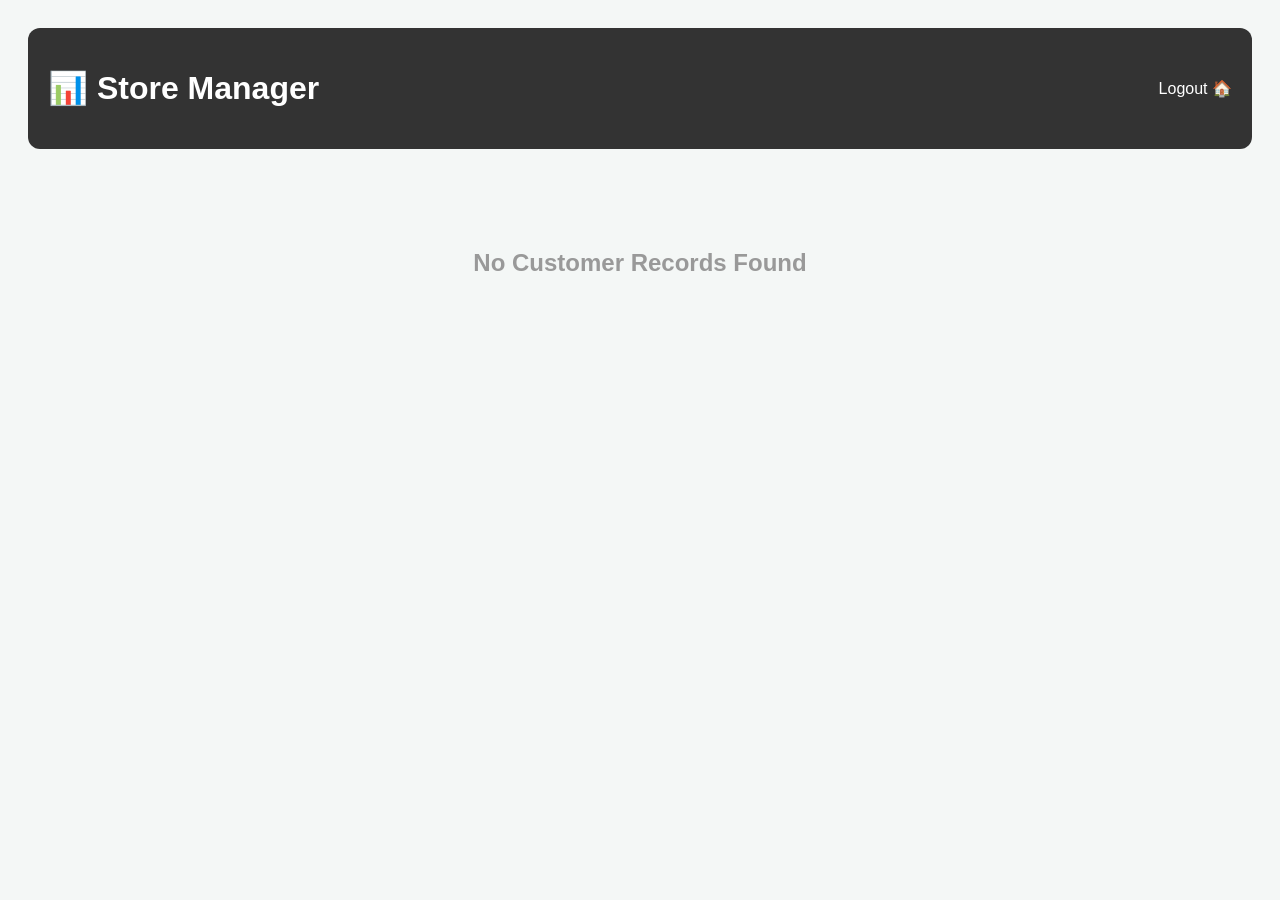
<file: admin.html>
<!DOCTYPE html>
<html lang="en">
<head>
<meta charset="UTF-8">
<title>Admin Dashboard</title>
<style>
  body { font-family: Arial; background: #f4f7f6; padding: 20px; }
  .header { background: #333; color: white; padding: 20px; border-radius: 12px; display: flex; justify-content: space-between; align-items: center; }
  .order-card { background: white; margin-top: 15px; padding: 20px; border-radius: 12px; border-left: 6px solid #ff6f61; box-shadow: 0 4px 10px rgba(0,0,0,0.05); }
  .status-badge { padding: 4px 10px; border-radius: 20px; font-size: 0.8rem; font-weight: bold; }
  .btn-status { border: none; padding: 5px 10px; border-radius: 5px; cursor: pointer; font-size: 0.8rem; color: white; margin-right: 5px; }
</style>
</head>
<body>

<div class="header">
  <h1>📊 Store Manager</h1>
  <a href="index.html" style="color:white; text-decoration:none;">Logout 🏠</a>
</div>

<div id="display"></div>

<script>
  function load() {
    const box = document.getElementById("display");
    let orders = JSON.parse(localStorage.getItem("allOrders")) || [];
    
    if (orders.length === 0) {
      box.innerHTML = "<h2 style='text-align:center; margin-top:100px; color:#999;'>No Customer Records Found</h2>";
      return;
    }

    box.innerHTML = "";
    orders.reverse().forEach(o => {
      box.innerHTML += `
        <div class="order-card">
          <div style="display:flex; justify-content:space-between;">
            <strong>ID: ${o.id}</strong>
            <span>${o.date} | ${o.time}</span>
          </div>
          <div style="background:#f9f9f9; padding:10px; border-radius:8px; margin:10px 0;">
            <p>👤 <b>Customer:</b> ${o.customer}</p>
            <p>📞 <b>Phone:</b> ${o.mobile}</p>
            <p>📦 <b>Status:</b> <span class="status-badge" style="background:#eee; color:#333;">${o.status || 'Pending'}</span></p>
          </div>
          <div style="display:flex; justify-content:space-between; align-items:center;">
            <span>Total: <b>₹${o.total}</b></span>
            <div>
              <button class="btn-status" style="background:orange;" onclick="updateStatus('${o.id}', 'Shipped')">Ship</button>
              <button class="btn-status" style="background:green;" onclick="updateStatus('${o.id}', 'Delivered')">Deliver</button>
            </div>
          </div>
        </div>`;
    });
  }

  function updateStatus(id, stat) {
    let orders = JSON.parse(localStorage.getItem("allOrders")) || [];
    let order = orders.find(o => o.id === id);
    if(order) {
      order.status = stat;
      localStorage.setItem("allOrders", JSON.stringify(orders));
      load();
      alert(`Order ${id} is now ${stat}`);
    }
  }

  window.onload = load;
</script>
</body>
</html>
</file>
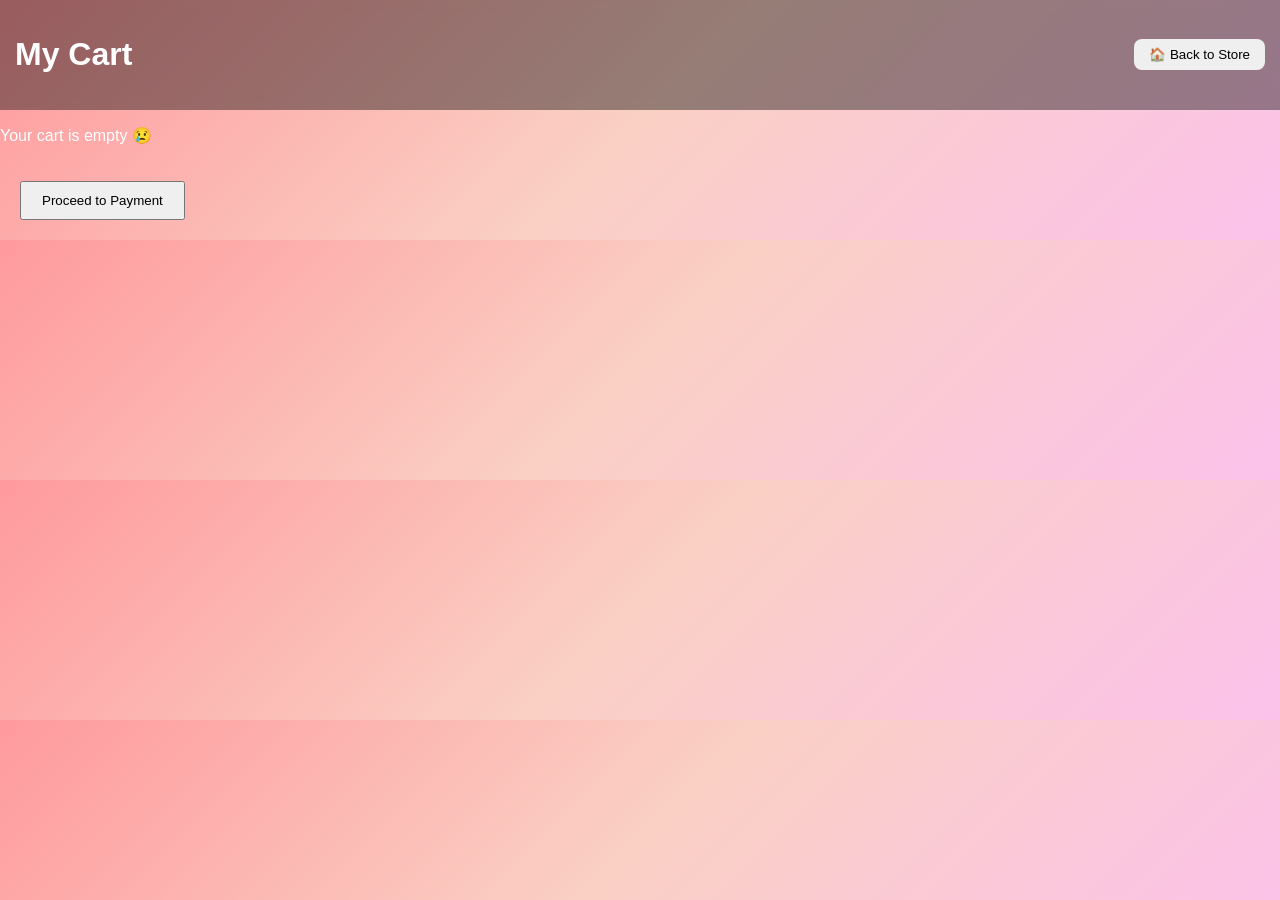
<file: Cart.html>
<!DOCTYPE html>
<html lang="en">
<head>
<meta charset="UTF-8">
<title>🛒 Cart</title>
<link rel="stylesheet" href="style.css">
</head>
<body>
<header>
  <h1>My Cart</h1>
  <a href="index.html"><button>🏠 Back to Store</button></a>
</header>

<section id="cartItems"></section>
<a href="payment.html"><button style="margin:20px;padding:10px 20px;">Proceed to Payment</button></a>

<script>
let cart = JSON.parse(localStorage.getItem("cart")) || [];
const container = document.getElementById("cartItems");

if(cart.length === 0){
    container.innerHTML = "<p>Your cart is empty 😢</p>";
}else{
    cart.forEach(item => {
        const div = document.createElement("div");
        div.classList.add("cart-item");
        div.innerHTML = `<h3>${item.name} x ${item.qty}</h3><p>₹${item.price*item.qty}</p>`;
        container.appendChild(div);
    });
}
</script>
</body>
</html>
</file>
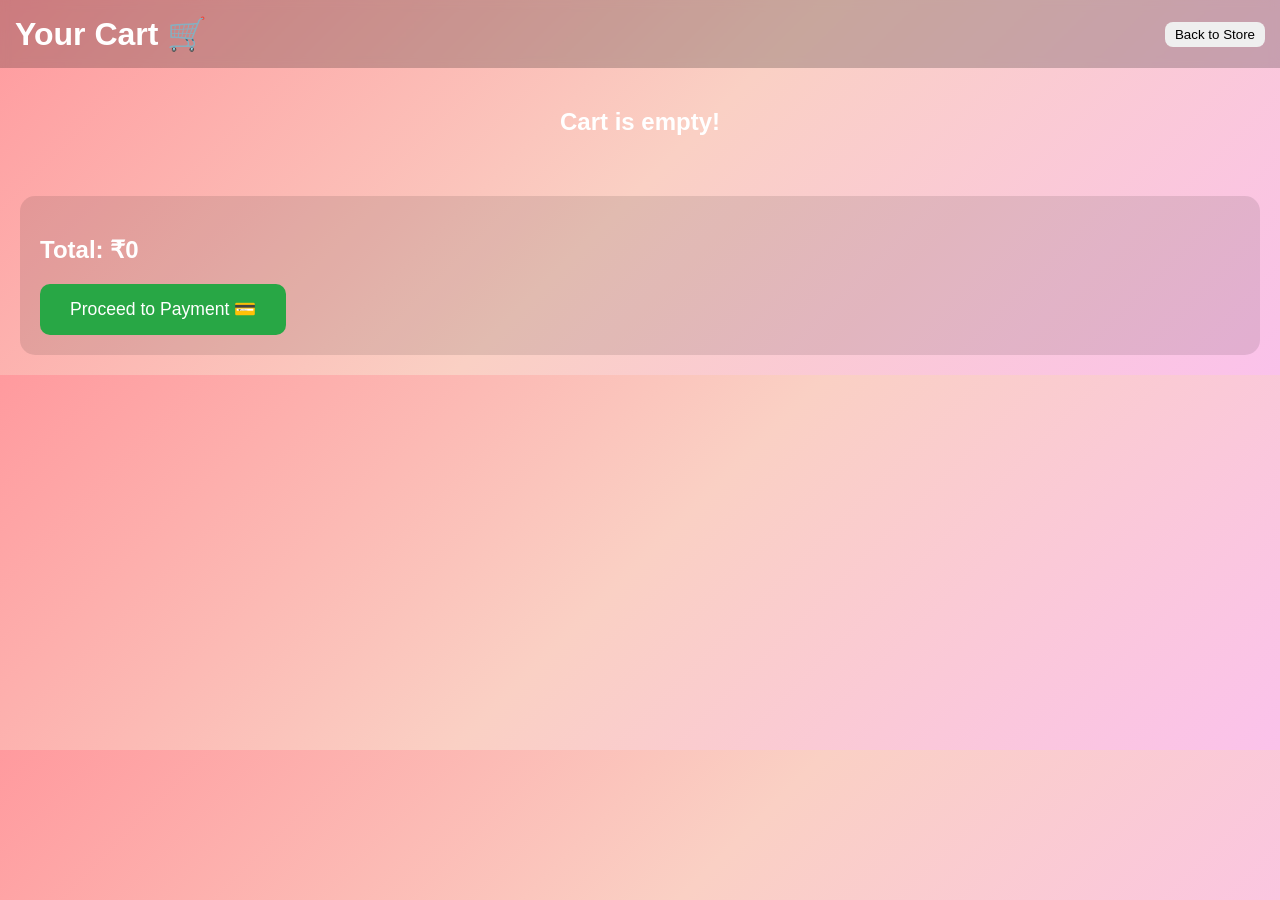
<file: cart.html>
<!DOCTYPE html>
<html lang="en">
<head>
<meta charset="UTF-8">
<title>Cart</title>
<link rel="stylesheet" href="style.css">
</head>
<body>
<header style="display:flex; justify-content: space-between; padding:15px; background:rgba(0,0,0,0.2);">
  <h1 style="margin:0;">Your Cart 🛒</h1>
  <a href="index.html"><button style="padding:5px 10px; cursor:pointer;">Back to Store</button></a>
</header>

<div id="cartItems" style="display: flex; flex-wrap: wrap; justify-content: center; padding: 20px;"></div>

<div style="background:rgba(0,0,0,0.1); padding:20px; border-radius:15px; margin:20px;">
  <h2 id="totalPrice">Total: ₹0</h2>
  <button onclick="goToPayment()" style="padding:15px 30px; background:#28a745; color:white; border:none; border-radius:10px; cursor:pointer; font-size:1.1rem;">Proceed to Payment 💳</button>
</div>

<script>
let cart = JSON.parse(localStorage.getItem("cart")) || [];

function showCart(){
  const container = document.getElementById("cartItems");
  container.innerHTML = "";
  if(cart.length===0){ container.innerHTML="<h2>Cart is empty!</h2>"; return; }
  
  cart.forEach(item=>{
    container.innerHTML += `
      <div class="product" style="background:white; color:#333; margin:10px; padding:15px; border-radius:15px; width:200px;">
        <img src="${item.image}" style="width:100%; border-radius:10px;">
        <h3>${item.name}</h3>
        <p>₹${item.price} x ${item.qty}</p>
        <p><b>Subtotal: ₹${item.price * item.qty}</b></p>
      </div>`;
  });
  
  let total = cart.reduce((sum,i)=>sum+i.price*i.qty,0);
  document.getElementById("totalPrice").innerText = "Total: ₹"+total;
}

function goToPayment(){
  if(cart.length===0){ alert("Cart is empty!"); return; }
  window.location.href = "payment.html";
}

window.onload = showCart;
</script>
</body>
</html>
</file>
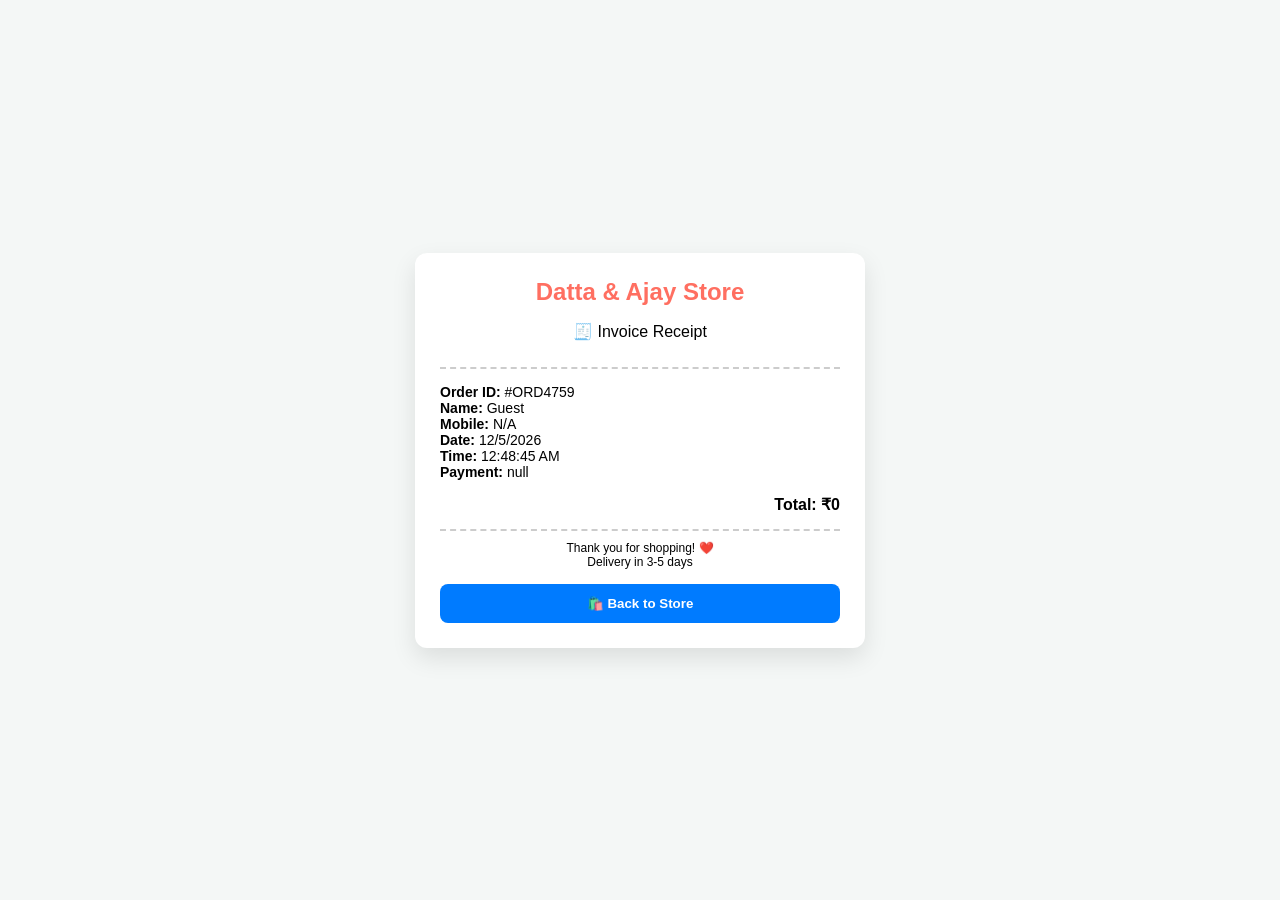
<file: payment.html>
<!DOCTYPE html>
<html lang="en">
<head>
<meta charset="UTF-8">
<title>Invoice</title>

<style>
body {
  margin:0;
  font-family: Arial;
  background:#f4f7f6;
  display:flex;
  justify-content:center;
  align-items:center;
  min-height:100vh;
}

.invoice-box {
  background:white;
  padding:25px;
  width:95%;
  max-width:400px;
  border-radius:12px;
  box-shadow:0 10px 25px rgba(0,0,0,0.1);
}

.header {
  text-align:center;
  border-bottom:2px dashed #ccc;
  padding-bottom:10px;
}

.header h2 {
  margin:0;
  color:#ff6f61;
}

.details {
  margin:15px 0;
  font-size:14px;
}

.items {
  margin-top:10px;
}

.item {
  display:flex;
  justify-content:space-between;
  font-size:14px;
  padding:5px 0;
  border-bottom:1px solid #eee;
}

.total {
  margin-top:10px;
  font-weight:bold;
  font-size:16px;
  text-align:right;
}

.footer {
  margin-top:15px;
  text-align:center;
  font-size:12px;
  border-top:2px dashed #ccc;
  padding-top:10px;
}

.btn {
  margin-top:15px;
  width:100%;
  padding:12px;
  border:none;
  border-radius:8px;
  font-weight:bold;
  cursor:pointer;
}

.view-btn { background:#007bff; color:white; }
.home-btn { background:#333; color:white; }
</style>
</head>

<body>

<div class="invoice-box">

  <div class="header">
    <h2>Datta & Ajay Store</h2>
    <p>🧾 Invoice Receipt</p>
  </div>

  <div class="details" id="invoiceDetails"></div>

  <div class="items" id="invoiceItems"></div>

  <div class="total" id="invoiceTotal"></div>

  <div class="footer">
    Thank you for shopping! ❤️ <br>
    Delivery in 3-5 days
  </div>

  <button class="btn view-btn" onclick="window.location.href='index.html'">
    🛍️ Back to Store
  </button>

</div>

<script>
let method = localStorage.getItem("paymentMethod");
let cust = JSON.parse(localStorage.getItem("tempCustomer")) || { name: "Guest", phone: "N/A" };
let cart = JSON.parse(localStorage.getItem("cart")) || [];

let total = cart.reduce((sum, i) => sum + i.price * i.qty, 0);
let orderId = "#ORD" + Math.floor(Math.random() * 10000);

// DETAILS
document.getElementById("invoiceDetails").innerHTML = `
  <b>Order ID:</b> ${orderId}<br>
  <b>Name:</b> ${cust.name}<br>
  <b>Mobile:</b> ${cust.phone}<br>
  <b>Date:</b> ${new Date().toLocaleDateString()}<br>
  <b>Time:</b> ${new Date().toLocaleTimeString()}<br>
  <b>Payment:</b> ${method}
`;

// ITEMS
let itemsHTML = "";
cart.forEach(i => {
  itemsHTML += `
    <div class="item">
      <span>${i.name} x ${i.qty}</span>
      <span>₹${i.price * i.qty}</span>
    </div>
  `;
});
document.getElementById("invoiceItems").innerHTML = itemsHTML;

// TOTAL
document.getElementById("invoiceTotal").innerText = "Total: ₹" + total;

// SAVE ORDER
if (cart.length > 0) {
  let orderData = {
    id: orderId,
    customer: cust.name,
    mobile: cust.phone,
    date: new Date().toLocaleString(),
    items: cart,
    total: total,
    payment: method
  };

  let allOrders = JSON.parse(localStorage.getItem("allOrders")) || [];
  allOrders.push(orderData);
  localStorage.setItem("allOrders", JSON.stringify(allOrders));

  let myOrders = JSON.parse(localStorage.getItem("myOrders")) || [];
  myOrders.push(orderData);
  localStorage.setItem("myOrders", JSON.stringify(myOrders));

  localStorage.removeItem("cart");
  localStorage.removeItem("tempCustomer");
}
</script>

</body>
</html>
</file>
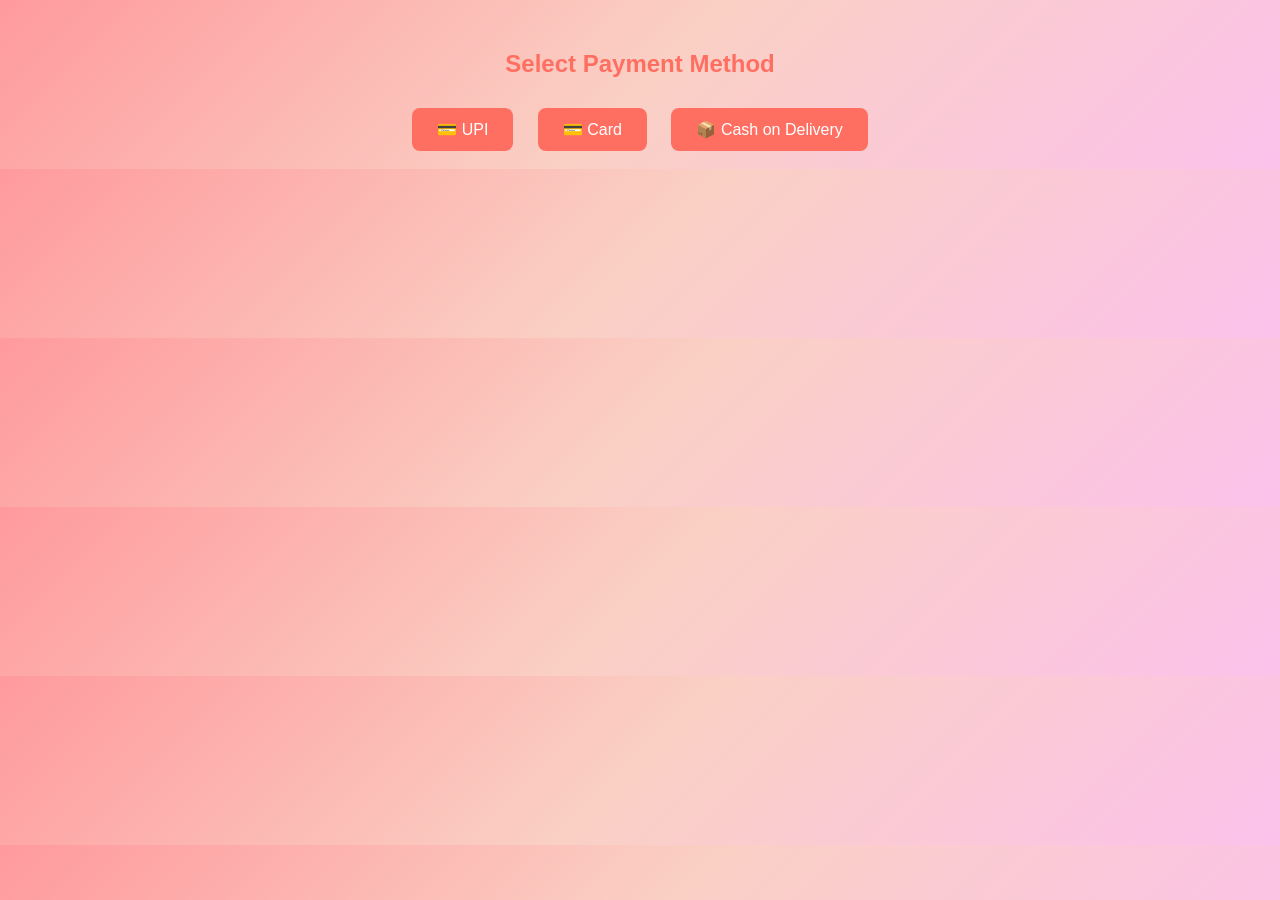
<file: Payment.html>
<!DOCTYPE html>
<html lang="en">
<head>
<meta charset="UTF-8">
<title>Payment</title>
<style>
body {
  font-family: Arial;
  text-align: center;
  margin-top: 50px;
  background: linear-gradient(135deg,#ff9a9e,#fad0c4,#fbc2eb);
  color:#333;
}
h2 { color:#ff6f61; }
button {
  padding: 12px 25px;
  margin: 10px;
  font-size: 16px;
  border-radius: 8px;
  border: none;
  cursor: pointer;
  background:#ff6f61;
  color:white;
  transition:0.3s;
}
button:hover { background:#ff3b2e; transform:scale(1.05);}
#upiBox, #cardBox, #successBox {
  display:none;
  margin: 20px auto;
  padding: 20px;
  width:300px;
  background:white;
  border-radius:10px;
  box-shadow:0 0 10px rgba(0,0,0,0.2);
}
input { padding:10px; width:80%; margin:10px 0; border-radius:5px; border:1px solid #ccc; }

/* Success popup */
#successBox h3 { color:green; }
#billBox { display:none; text-align:left; background:white; padding:20px; margin:20px auto; width:350px; border-radius:10px; box-shadow:0 0 15px rgba(0,0,0,0.3);}
</style>
</head>
<body>

<h2>Select Payment Method</h2>

<button onclick="showUPI()">💳 UPI</button>
<button onclick="showCard()">💳 Card</button>
<button onclick="payCOD()">📦 Cash on Delivery</button>

<!-- UPI -->
<div id="upiBox">
  <h3>Enter UPI ID</h3>
  <input type="text" id="upiID" placeholder="example@upi">
  <br>
  <button onclick="payUPI()">Pay Now</button>
</div>

<!-- CARD -->
<div id="cardBox">
  <h3>Enter Card Details</h3>
  <input type="text" id="cardNo" placeholder="Card Number"><br>
  <input type="text" id="cardExp" placeholder="MM/YY"><br>
  <input type="text" id="cardCVV" placeholder="CVV"><br>
  <button onclick="payCard()">Pay Now</button>
</div>

<!-- SUCCESS -->
<div id="successBox">
  <h3>✅ Payment Successful!</h3>
  <p>Thank you for your order.</p>
  <p>Delivery arrives in <strong>3-5 days</strong>.</p>
  <button onclick="showBill()">View Bill</button>
</div>

<!-- BILL -->
<div id="billBox">
  <h2>🧾 Order Bill</h2>
  <div id="billContent"></div>
</div>

<script>
// CART & ORDER
let cart = JSON.parse(localStorage.getItem("cart")) || [];

function showUPI(){ document.getElementById("upiBox").style.display="block"; document.getElementById("cardBox").style.display="none";}
function showCard(){ document.getElementById("cardBox").style.display="block"; document.getElementById("upiBox").style.display="none";}

// PAYMENT FUNCTIONS
function payUPI(){
  let upi = document.getElementById("upiID").value.trim();
  if(!upi){ alert("Please enter UPI ID"); return; }
  completeOrder("UPI");
}

function payCard(){
  let card = document.getElementById("cardNo").value.trim();
  let exp = document.getElementById("cardExp").value.trim();
  let cvv = document.getElementById("cardCVV").value.trim();
  if(!card || !exp || !cvv){ alert("Please fill card details"); return; }
  completeOrder("Card");
}

function payCOD(){
  completeOrder("Cash on Delivery");
}

// COMPLETE ORDER
function completeOrder(method){
  // Save order
  let total = cart.reduce((sum,i)=>sum+i.price*i.qty,0);
  let orders = JSON.parse(localStorage.getItem("orders")) || [];
  orders.push({
    id: Date.now(),
    date: new Date().toLocaleString(),
    items: cart,
    total: total,
    method: method
  });
  localStorage.setItem("orders",JSON.stringify(orders));
  localStorage.removeItem("cart");

  // SHOW SUCCESS
  document.getElementById("upiBox").style.display="none";
  document.getElementById("cardBox").style.display="none";
  document.getElementById("successBox").style.display="block";
}

// SHOW BILL
function showBill(){
  let orders = JSON.parse(localStorage.getItem("orders")) || [];
  let last = orders[orders.length-1];
  let content = `<p><strong>Order ID:</strong> ${last.id}</p>
                 <p><strong>Date:</strong> ${last.date}</p>
                 <p><strong>Payment Method:</strong> ${last.method}</p>
                 <h3>Items:</h3>
                 <ul>`;
  last.items.forEach(i=>content+=`<li>${i.name} x ${i.qty} = ₹${i.price*i.qty}</li>`);
  content += `</ul><h3>Total: ₹${last.total}</h3>
              <p>Delivery arrives in <strong>3-5 days</strong>.</p>`;
  document.getElementById("billContent").innerHTML=content;
  document.getElementById("billBox").style.display="block";
  document.getElementById("successBox").style.display="none";
}
</script>
</body>
</html>
</file>
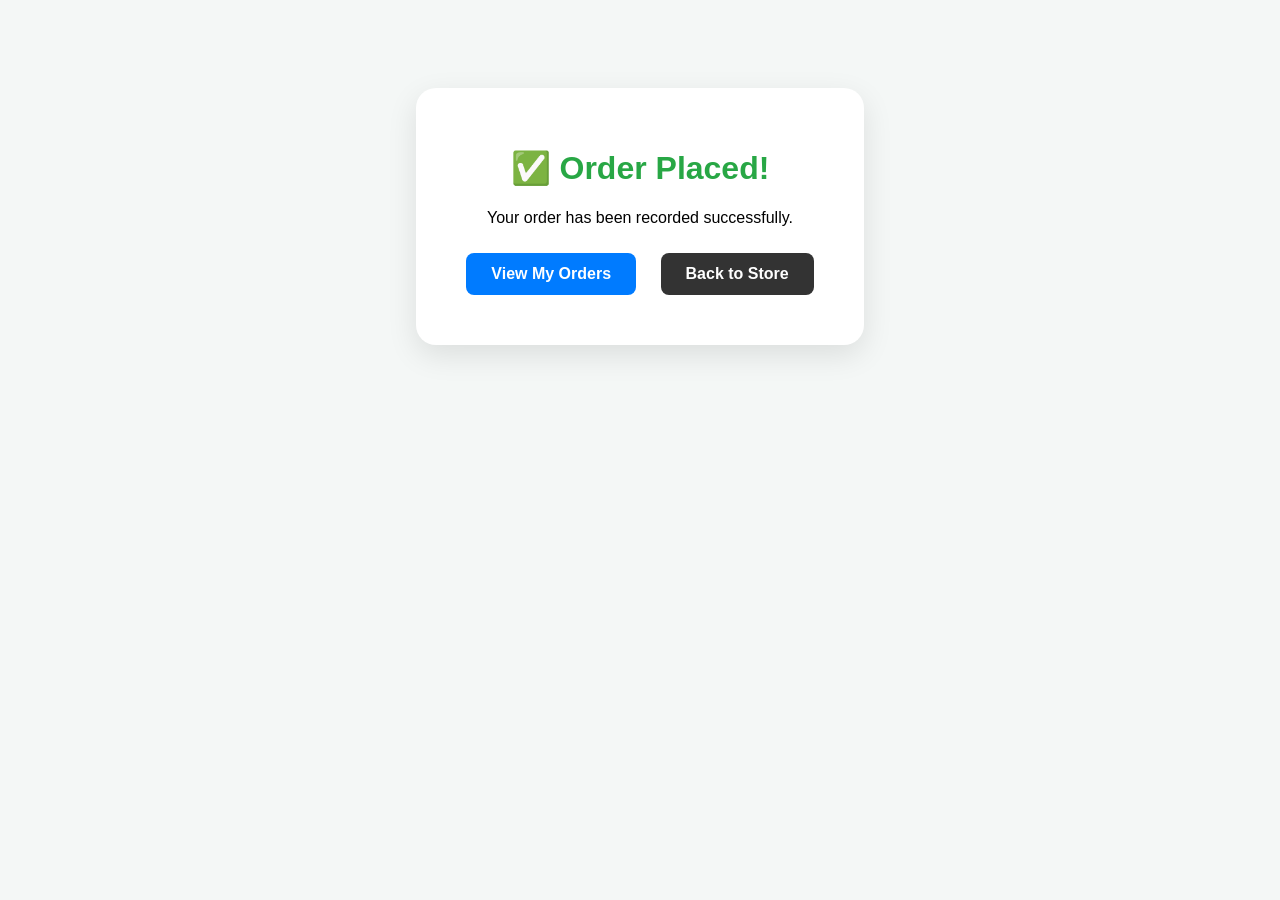
<file: success.html>
<!DOCTYPE html>
<html lang="en">
<head>
<meta charset="UTF-8">
<title>Order Confirmed</title>
<style>
  body { text-align: center; padding-top: 80px; font-family: Arial; background: #f4f7f6; }
  .card { background: white; padding: 40px; border-radius: 20px; display: inline-block; box-shadow: 0 10px 30px rgba(0,0,0,0.1); }
  .btn { padding: 12px 25px; border: none; border-radius: 8px; cursor: pointer; font-weight: bold; text-decoration: none; display: inline-block; margin: 10px; color: white; }
</style>
</head>
<body>
  <div class="card">
    <h1 style="color: #28a745;">✅ Order Placed!</h1>
    <p>Your order has been recorded successfully.</p>
    <a href="my-orders.html" class="btn" style="background:#007bff;">View My Orders</a>
    <a href="index.html" class="btn" style="background:#333;">Back to Store</a>
  </div>

<script>
  let method = localStorage.getItem("paymentMethod");
  let cust = JSON.parse(localStorage.getItem("tempCust")) || { name: "Guest", phone: "N/A" };
  let cart = JSON.parse(localStorage.getItem("cart")) || [];
  let total = cart.reduce((sum, i) => sum + i.price * i.qty, 0);

  if (cart.length > 0) {
    let orderData = {
      id: "#ORD" + Math.floor(Math.random() * 10000),
      customer: cust.name,
      mobile: cust.phone,
      date: new Date().toLocaleDateString(),
      time: new Date().toLocaleTimeString(),
      items: cart,
      total: total,
      payment: method
    };

    // Save for Admin
    let allOrders = JSON.parse(localStorage.getItem("allOrders")) || [];
    allOrders.push(orderData);
    localStorage.setItem("allOrders", JSON.stringify(allOrders));

    // Save for Customer
    let myOrders = JSON.parse(localStorage.getItem("myOrders")) || [];
    myOrders.push(orderData);
    localStorage.setItem("myOrders", JSON.stringify(myOrders));

    // Clear session
    localStorage.removeItem("cart");
    localStorage.removeItem("tempCust");
  }
</script>
</body>
</html>
</file>
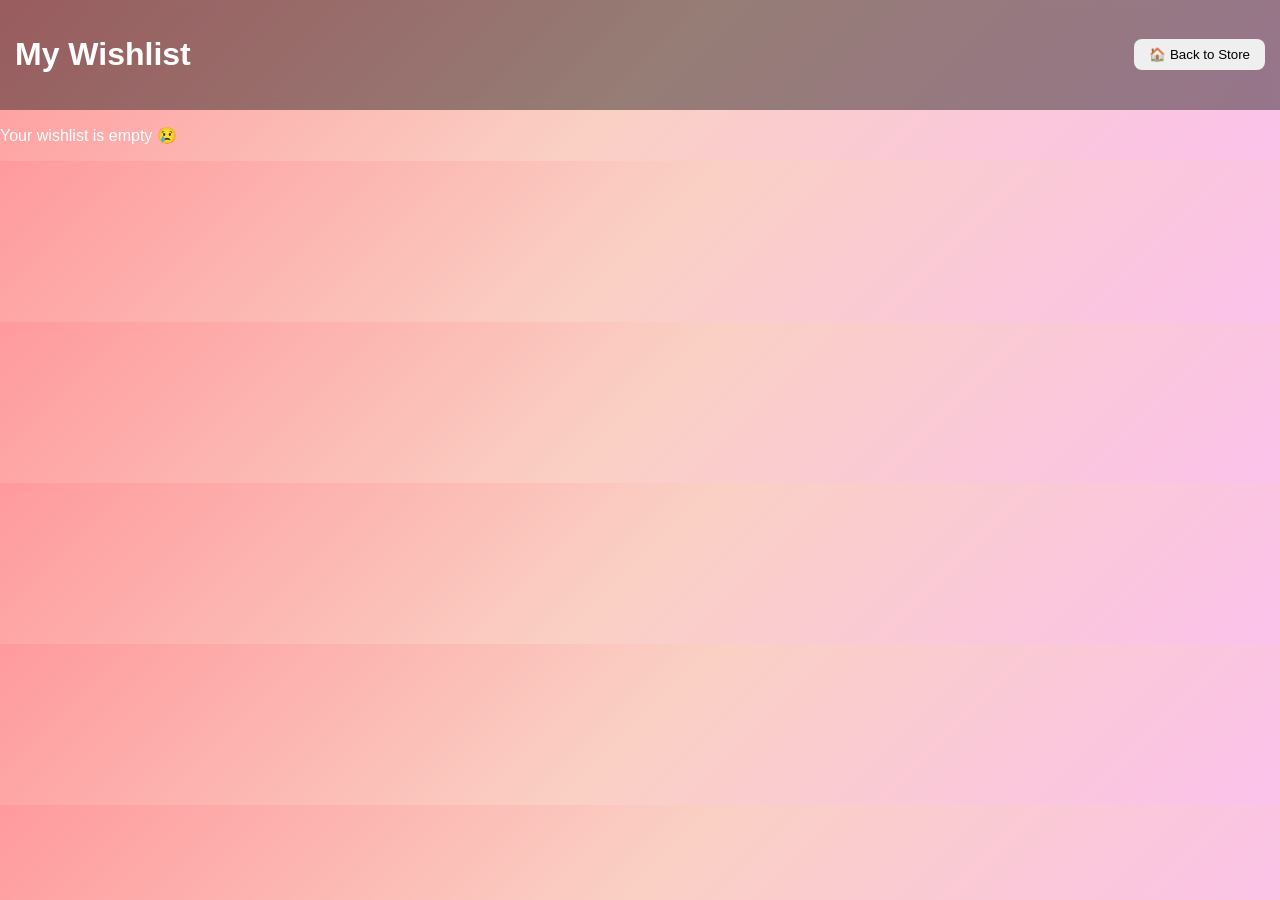
<file: Wishlist.html>
<!DOCTYPE html>
<html lang="en">
<head>
<meta charset="UTF-8">
<title>❤️ Wishlist</title>
<link rel="stylesheet" href="style.css">
</head>
<body>
<header>
  <h1>My Wishlist</h1>
  <a href="index.html"><button>🏠 Back to Store</button></a>
</header>

<section id="wishlistItems"></section>

<script>
let wishlist = JSON.parse(localStorage.getItem("wishlist")) || [];
const container = document.getElementById("wishlistItems");

if(wishlist.length === 0){
    container.innerHTML = "<p>Your wishlist is empty 😢</p>";
}else{
    wishlist.forEach(item => {
        const div = document.createElement("div");
        div.classList.add("product");
        div.innerHTML = `<img src="${item.image}"><h3>${item.name}</h3><p>₹${item.price}</p>`;
        container.appendChild(div);
    });
}
</script>
</body>
</html>
</file>
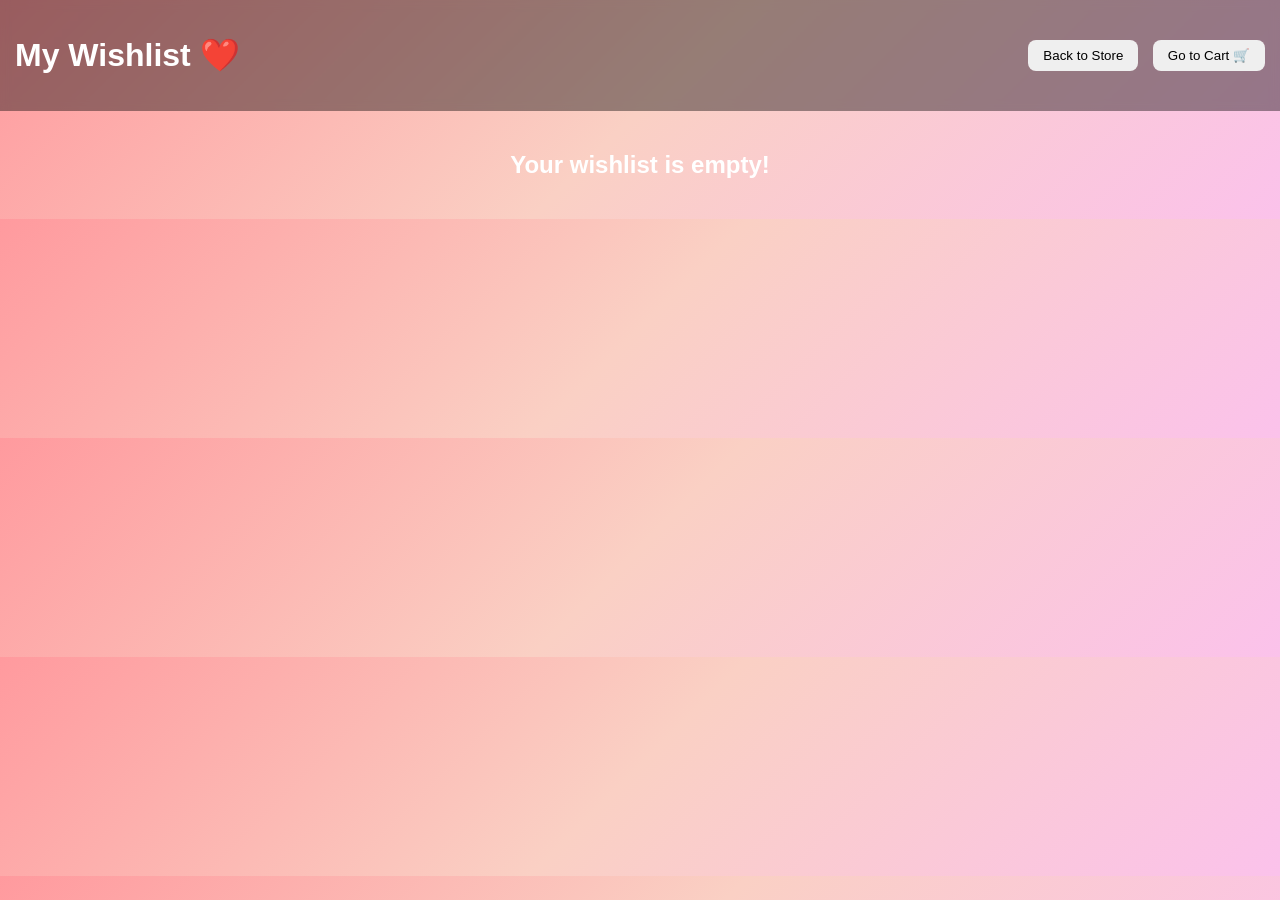
<file: wishlist.html>
<!DOCTYPE html>
<html lang="en">
<head>
<meta charset="UTF-8">
<title>My Wishlist ❤️</title>
<link rel="stylesheet" href="style.css">
</head>
<body>

<header>
  <h1>My Wishlist ❤️</h1>
  <div>
    <a href="index.html"><button>Back to Store</button></a>
    <a href="cart.html"><button>Go to Cart 🛒</button></a>
  </div>
</header>

<div id="wishlistItems" style="display: flex; flex-wrap: wrap; justify-content: center; padding: 20px;"></div>

<script>
let wishlist = JSON.parse(localStorage.getItem("wishlist")) || [];
let cart = JSON.parse(localStorage.getItem("cart")) || [];

// Show Wishlist Items
function showWishlist(){
  const container = document.getElementById("wishlistItems");
  container.innerHTML = "";
  
  if(wishlist.length === 0){ 
    container.innerHTML = "<h2>Your wishlist is empty!</h2>"; 
    return; 
  }

  wishlist.forEach(item => {
    container.innerHTML += `
      <div class="product">
        <img src="${item.image}" alt="${item.name}">
        <h3>${item.name}</h3>
        <p>₹${item.price}</p>
        <button onclick="moveToCart(${item.id})" style="background: #28a745; color:white;">Add to Cart 🛒</button>
        <button onclick="removeFromWishlist(${item.id})" style="background: #dc3545; color:white; margin-top:5px;">Remove ❌</button>
      </div>`;
  });
}

// 1. Function: Wishlist se Cart mein bhejne ke liye
function moveToCart(id){
  let item = wishlist.find(p => p.id === id);
  
  // Cart mein add karo
  let exist = cart.find(c => c.id === id);
  if(exist) {
    exist.qty += 1;
  } else {
    item.qty = 1;
    cart.push(item);
  }
  
  localStorage.setItem("cart", JSON.stringify(cart));
  
  // Wishlist se hatao (Optional: Agar aap chahte hain ki cart mein jane ke baad wishlist mein rahe, toh niche wali line hata dein)
  removeFromWishlist(id); 
  
  alert("Moved to Cart ✅");
}

// 2. Function: Wishlist se delete karne ke liye
function removeFromWishlist(id){
  wishlist = wishlist.filter(p => p.id !== id);
  localStorage.setItem("wishlist", JSON.stringify(wishlist));
  showWishlist(); // Screen refresh karne ke liye
}

window.onload = showWishlist;
</script>

</body>
</html>
</file>
<file: style.css>
body { margin:0; font-family:Arial; background:linear-gradient(135deg,#ff9a9e,#fad0c4,#fbc2eb); color:#fff; transition:0.5s;}
.dark{background:#111;color:white;}
header{display:flex;justify-content:space-between;padding:15px;background:rgba(0,0,0,0.3);backdrop-filter:blur(5px);align-items:center;}
header button, header a button{margin-left:10px;padding:8px 15px;border:none;border-radius:8px;cursor:pointer;transition:0.3s;}
header button:hover, header a button:hover{background:#ff3b2e;color:white;}
#products{display:flex;flex-wrap:wrap;justify-content:center;padding:20px;}
.product{background:white;color:#333;margin:15px;padding:15px;width:220px;border-radius:15px;box-shadow:0 10px 20px rgba(0,0,0,0.2);text-align:center;transition:transform 0.4s;}
.product:hover{transform:rotateY(10deg) scale(1.05);}
.product img{width:100%;height:150px;object-fit:cover;border-radius:10px;}
.product button{margin-top:10px;padding:8px 12px;border:none;border-radius:8px;cursor:pointer;background:#ff6f61;color:white;transition:0.3s;}
.product button:hover{background:#ff3b2e;}  padding:15px;
  width:220px;
  border-radius:15px;
  box-shadow:0 10px 20px rgba(0,0,0,0.2);
  text-align:center;
  transition: transform 0.4s;
}
.product:hover{ transform: rotateY(10deg) scale(1.05);}
.product img{
  width:100%;
  height:150px;
  object-fit:cover;
  border-radius:10px;
}
.product button{
  margin-top:10px;
  padding:8px 12px;
  border:none;
  border-radius:8px;
  cursor:pointer;
  background:#ff6f61;
  color:white;
  transition:0.3s;
}
.product button:hover{ background:#ff3b2e;}  border-radius:8px;
  border:none;
}
.login-box button {
  padding:10px 20px;
  border:none;
  border-radius:8px;
  cursor:pointer;
  background:#ff6f61;
  color:white;
  font-weight:bold;
  transition:0.3s;
}
.login-box button:hover { background:#ff3b2e; }

/* HEADER */
header {
  display:flex;
  justify-content:space-between;
  padding:15px;
  background: rgba(0,0,0,0.4);
  backdrop-filter: blur(5px);
  align-items:center;
}
header button, header a button {
  margin-left:10px;
  padding:8px 15px;
  border:none;
  border-radius:8px;
  cursor:pointer;
  transition:0.3s;
}
header button:hover, header a button:hover { background:#ff3b2e; color:white; }

/* PRODUCTS */
#products {
  display:flex;
  flex-wrap:wrap;
  justify-content:center;
  padding:20px;
}
.product {
  background:white;
  color:#333;
  margin:15px;
  padding:15px;
  width:220px;
  border-radius:15px;
  box-shadow:0 10px 20px rgba(0,0,0,0.2);
  text-align:center;
  transition: transform 0.4s;
}
.product:hover { transform: rotateY(10deg) scale(1.05); }
.product img {
  width:100%;
  height:150px;
  object-fit:cover;
  border-radius:10px;
}
.product button {
  margin-top:10px;
  padding:8px 12px;
  border:none;
  border-radius:8px;
  cursor:pointer;
  background:#ff6f61;
  color:white;
  transition:0.3s;
}
.product button:hover { background:#ff3b2e; }  border-radius:8px;
  border:none;
}
.login-box button {
  padding:10px 20px;
  border:none;
  border-radius:8px;
  cursor:pointer;
  background:#ff6f61;
  color:white;
  font-weight:bold;
  transition:0.3s;
}
.login-box button:hover { background:#ff3b2e; }

/* HEADER */
header {
  display:flex;
  justify-content:space-between;
  padding:15px;
  background: rgba(0,0,0,0.4);
  backdrop-filter: blur(5px);
  align-items:center;
}
header button, header a button {
  margin-left:10px;
  padding:8px 15px;
  border:none;
  border-radius:8px;
  cursor:pointer;
  transition:0.3s;
}
header button:hover, header a button:hover { background:#ff3b2e; color:white; }

/* PRODUCTS */
#products {
  display:flex;
  flex-wrap:wrap;
  justify-content:center;
  padding:20px;
}
.product {
  background:white;
  color:#333;
  margin:15px;
  padding:15px;
  width:220px;
  border-radius:15px;
  box-shadow:0 10px 20px rgba(0,0,0,0.2);
  text-align:center;
  transition: transform 0.4s;
}
.product:hover { transform: rotateY(10deg) scale(1.05); }
.product img {
  width:100%;
  height:150px;
  object-fit:cover;
  border-radius:10px;
}
.product button {
  margin-top:10px;
  padding:8px 12px;
  border:none;
  border-radius:8px;
  cursor:pointer;
  background:#ff6f61;
  color:white;
  transition:0.3s;
}
.product button:hover { background:#ff3b2e; }  border-radius:8px;
  border:none;
}
.login-box button {
  padding:10px 20px;
  border:none;
  border-radius:8px;
  cursor:pointer;
  background:#ff6f61;
  color:white;
  font-weight:bold;
  transition:0.3s;
}
.login-box button:hover { background:#ff3b2e; }

/* HEADER */
header {
  display:flex;
  justify-content:space-between;
  padding:15px;
  background: rgba(0,0,0,0.4);
  backdrop-filter: blur(5px);
  align-items:center;
}
header button, header a button {
  margin-left:10px;
  padding:8px 15px;
  border:none;
  border-radius:8px;
  cursor:pointer;
  transition:0.3s;
}
header button:hover, header a button:hover { background:#ff3b2e; color:white; }

/* PRODUCTS */
#products {
  display:flex;
  flex-wrap:wrap;
  justify-content:center;
  padding:20px;
}
.product {
  background:white;
  color:#333;
  margin:15px;
  padding:15px;
  width:220px;
  border-radius:15px;
  box-shadow:0 10px 20px rgba(0,0,0,0.2);
  text-align:center;
  transition: transform 0.4s;
}
.product:hover { transform: rotateY(10deg) scale(1.05); }
.product img {
  width:100%;
  height:150px;
  object-fit:cover;
  border-radius:10px;
}
.product button {
  margin-top:10px;
  padding:8px 12px;
  border:none;
  border-radius:8px;
  cursor:pointer;
  background:#ff6f61;
  color:white;
  transition:0.3s;
}
.product button:hover { background:#ff3b2e; }
</file>
